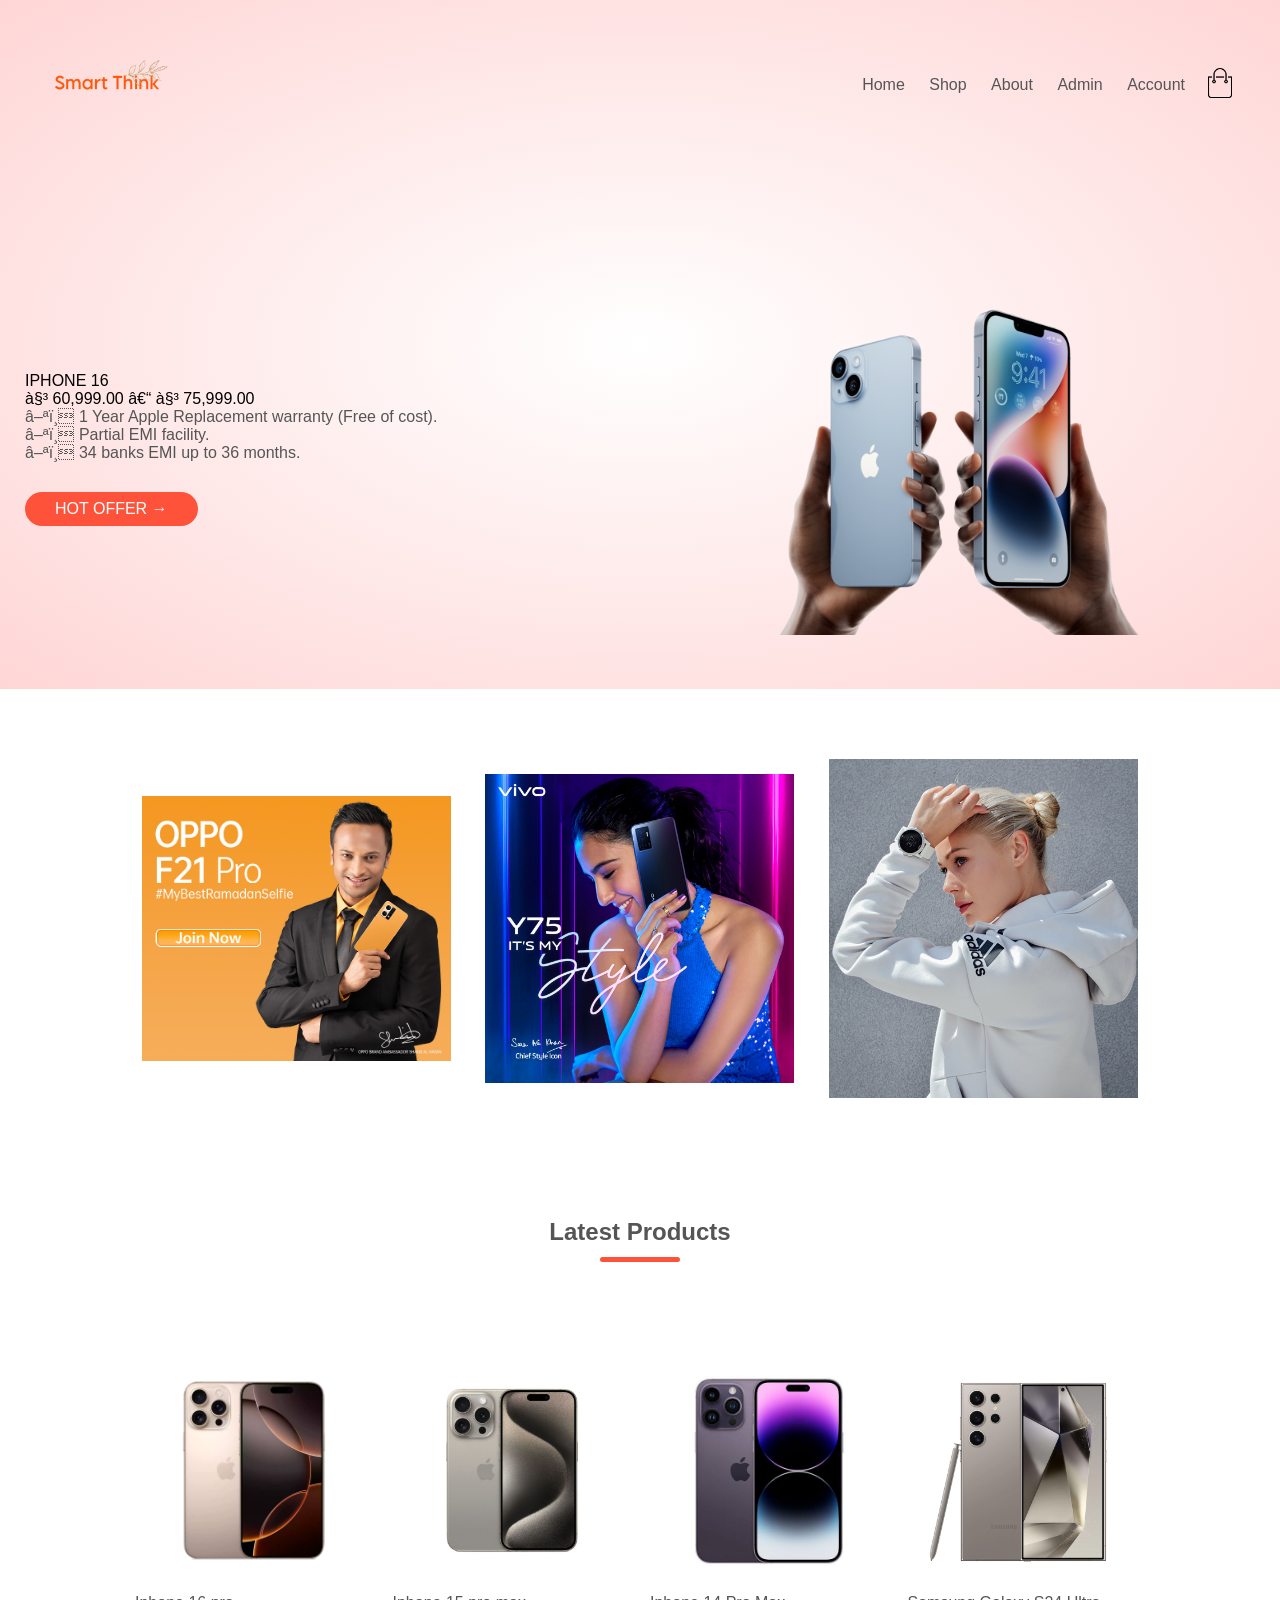
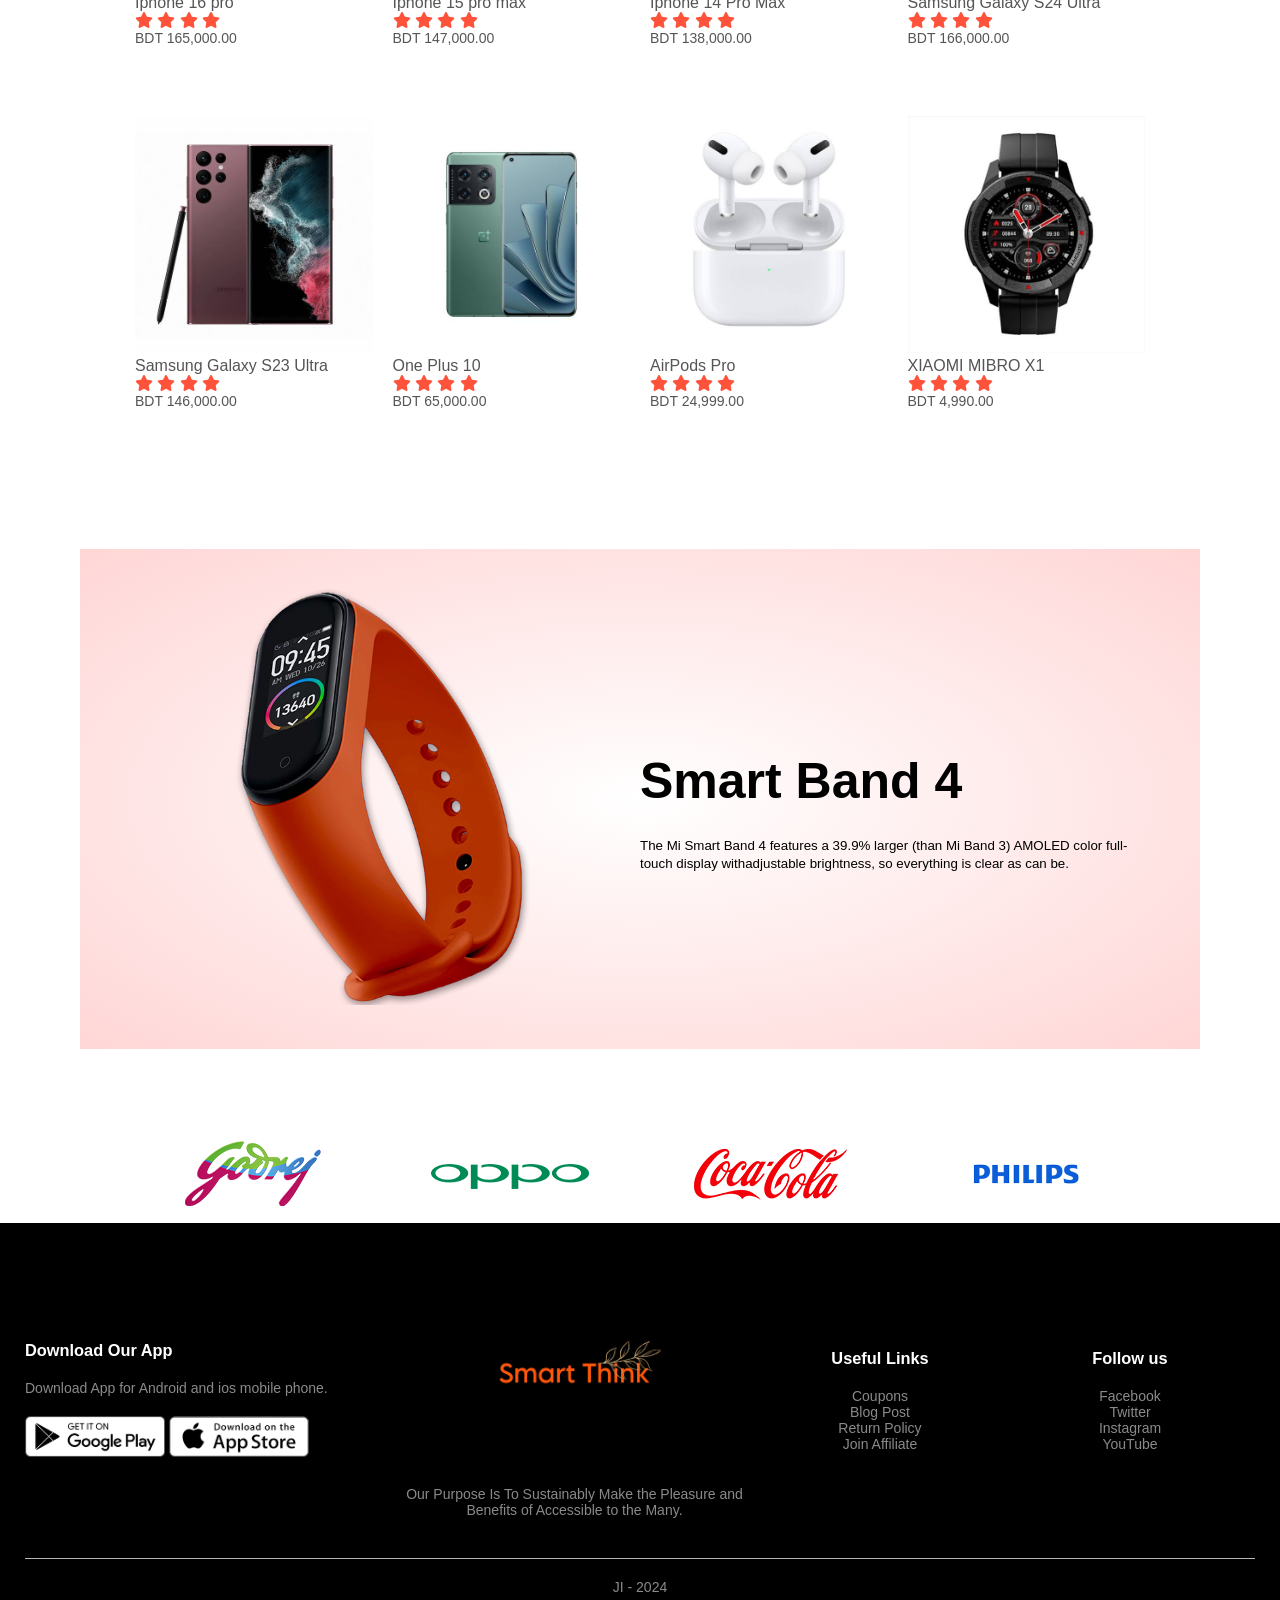
<file: index.html>
<!DOCTYPE html>
 <html lang="en">
 <head>

    <title>Smart Think</title>
    <meta name="viewport" content="with=device-width, initial-sscale=1.0">
        <link rel="stylesheet" type="text/css" href="style.css">
        <link rel="stylesheet" href="https://cdnjs.cloudflare.com/ajax/libs/font-awesome/6.6.0/css/all.min.css" integrity="sha512-Kc323vGBEqzTmouAECnVceyQqyqdsSiqLQISBL29aUW4U/M7pSPA/gEUZQqv1cwx4OnYxTxve5UMg5GT6L4JJg==" crossorigin="anonymous" referrerpolicy="no-referrer" />
 </head>
 <body>
     
   <div class="header"> 
   <div class="container">
     <div class="navbar">
      <div class="logo">
          <a href="index.html"><img src="images/logo00.png" width="125px"></a>
        </div>
        <nav>
            <ul id="MenuItems">
                <li><a href="index.html">Home</a></li>
                <li><a href="#">Shop</a></li>
                <li><a href="#">About</a></li>
                <li><a href="admin.html">Admin</a></li>
                <li><a href="http://localhost/login-register/login.php">Account</a></li>
            </ul>
        </nav>
        <a href="#"><img src="images/cart.png" width="30px" height="30px"></a>
        <img src="images/menu.png" class="menu-icon"            onclick="menutoggle()">
    </div>
    <div class="row">
        <div class="col-2">
            <hl>IPHONE 16<br>৳ 60,999.00 – ৳ 75,999.00</h1i>
            <p>▪️ 1 Year Apple Replacement warranty (Free of cost).<br>▪️ Partial EMI facility.<br>▪️ 34 banks EMI up to 36 months.</p>
            <a href=""_ class="btn">HOT OFFER &#8594; </a>
        </div>
        <div class="col-2">
            <img src="images/image02.png">
        </div>
    </div>
   </div>
  </div>

<!--------- featured categories --------->
    <div class="categories">
        <div class="small-container">
            <div class="row">
             <div class="col-3">
              <img src="images/category-1.jpg">
          </div>
          <div class="col-3">
              <img src="images/category-2.jpg">
          </div>
          <div class="col-3">
              <img src="images/category-3.jpg">
          </div>
        </div>
      </div>

    </div>
<!-------- featured products -----—---->
    <div class="small-container">
        <h2 class="title"> Latest Products</h2>
        <div class="row">
            <div class="col-4">
                <img src="images/pr-16pr.jpeg">
                <h4>Iphone 16 pro</h4>
                <div class="rating">
                    <i class="fa fa-star"></i>
                    <i class="fa fa-star"></i>
                    <i class="fa fa-star"></i>
                    <i class="fa fa-star"></i>
                    <i class="fa fa-star-o"></i>
                </div>
                <p>BDT 165,000.00</p>
            </div>
            <div class="col-4">
                <img src="images/iPhone-15-Plus-(2)-(6)-5363.jpg">
                <h4>Iphone 15 pro max</h4>
                <div class="rating">
                    <i class="fa fa-star"></i>
                    <i class="fa fa-star"></i>
                    <i class="fa fa-star"></i>
                    <i class="fa fa-star"></i>
                    <i class="fa fa-star-o"></i>
                </div>
                <p>BDT 147,000.00</p>
            </div>
            <div class="col-4">
                <a href="product-details.html"><img src="images/product-1.jpeg"></a>
                <a href="product-details.html"><h4>Iphone 14 Pro Max</h4></a>
                <div class="rating">
                    <i class="fa fa-star"></i>
                    <i class="fa fa-star"></i>
                    <i class="fa fa-star"></i>
                    <i class="fa fa-star"></i>
                    <i class="fa fa-star-half-o"></i>
                </div>
                <p>BDT 138,000.00</p>
            </div>
            <div class="col-4">
                <img src="images/pr-s1pr.jpeg">
                <h4>Samsung Galaxy S24 Ultra</h4>
                <div class="rating">
                    <i class="fa fa-star"></i>
                    <i class="fa fa-star"></i>
                    <i class="fa fa-star"></i>
                    <i class="fa fa-star"></i>
                    <i class="fa fa-star-half-o"></i>
                </div>
                <p>BDT 166,000.00</p>
            </div>
            <div class="col-4">
                <img src="images/product-11.jpeg">
                <h4>Samsung Galaxy S23 Ultra</h4>
                <div class="rating">
                    <i class="fa fa-star"></i>
                    <i class="fa fa-star"></i>
                    <i class="fa fa-star"></i>
                    <i class="fa fa-star"></i>
                    <i class="fa fa-star-half-o"></i>
                </div>
                <p>BDT 146,000.00</p>
            </div>
            <div class="col-4">
                <img src="images/product-4.jpeg">
                <h4>One Plus 10</h4>
                <div class="rating">
                    <i class="fa fa-star"></i>
                    <i class="fa fa-star"></i>
                    <i class="fa fa-star"></i>
                    <i class="fa fa-star"></i>
                    <i class="fa fa-star-o"></i>
                </div>
                <p>BDT 65,000.00</p>
            </div>
            <div class="col-4">
                <img src="images/product-5.jpeg">
                <h4>AirPods Pro</h4>
                <div class="rating">
                    <i class="fa fa-star"></i>
                    <i class="fa fa-star"></i>
                    <i class="fa fa-star"></i>
                    <i class="fa fa-star"></i>
                    <i class="fa fa-star-half-o"></i>
                </div>
                <p>BDT 24,999.00</p>
            </div>
            <div class="col-4">
                <img src="images/product-6.jpeg">
                <h4>XIAOMI MIBRO X1</h4>
                <div class="rating">
                    <i class="fa fa-star"></i>
                    <i class="fa fa-star"></i>
                    <i class="fa fa-star"></i>
                    <i class="fa fa-star"></i>
                    <i class="fa fa-star-half-o"></i>
                </div>
                <p>BDT 4,990.00</p>
            </div>
        </div>
    </div>


    <div class="offer">
        <div class="small-container">
            <div class="row">
                <div class="col-2">
                    <img src="images/exclusive.png" class="offer-img">
                </div>
                <div class="col-2">
                    <h1>Smart Band 4</h1>
                    <small>The Mi Smart Band 4 features a 39.9% larger (than Mi Band 3) AMOLED color full-touch display withadjustable brightness, so everything is clear as can be.</small>
                </div>
            </div>
        </div>
    </div>

<!------------ brands ----------->
    <divi class="brands">
        <div class="small-container">
            <div class="row">
                <div class="col-5">
                    <img src="images/logo-godrej.png">
                </div>
                <div class="col-5">
                    <img src="images/logo-oppo.png">
                </div>
                <div class="col-5">
                    <img src="images/logo-coca-cola.png">
                </div>
                <div class="col-5">
                    <img src="images/logo-philips.png">
                </div>
            </div>
        </div>
    </divi>

<!-- js -->
<script src="script.js"></script>

<!-- Footer -->
    <div class="footer">
      <div class="container"> 
        <div class="row">
        <div class="footer-col-1">
           <h3>Download Our App</h3>
           <p>Download App for Android and ios mobile phone.</p>
           <div class="app-logo">
               <img src="images/play-store.png">
               <img src="images/app-store.png">
           </div>
        </div>
        <div class="footer-col-2">
            <img src="images/logo00.png">
            <p>Our Purpose Is To Sustainably Make the Pleasure and Benefits of  Accessible to the Many. </p>
        </div>
        <div class="footer-col-3">
             <h3>Useful Links</h3>
             <ul>
                 <li>Coupons</li>
                 <li>Blog Post</li>
                 <li>Return Policy</li>
                 <li>Join Affiliate</li>
              </ul>
        </div>
        <div class="footer-col-4">
        <h3>Follow us</h3>
        <ul>
           <li>Facebook</li>
           <li>Twitter</li>
           <li>Instagram</li>
           <li>YouTube</li>
         </ul>
       </div>
     </div>
     <hr>
     <p class="copyright">JI - 2024 </p>
    </div>
  </div>

  </body>
</html>
</file>
<file: style.css>
*{
      margin: 0;
      padding:  0;
      box-sizing: border-box;
}

body{
    font-family: 'Poppins', sans-serif;
}

 .navbar {
      display: flex;
      align-items: center;
      padding: 20px;
}
nav{
       flex: 1;
      text-align: right;
}
nav ul{
      display: inline-block;
      list-style-type: none;
}
nav ul li{
    display: inline-block;
    margin-right: 20px;
}
a{
    text-decoration: none;
     color: #555;
}
p{
    color: #555;
}
.container{
    max-width: 1300px;
    margin: auto;
    padding-left: 25px;
    padding-right: 25px;
}
.row{
    display: flex;
    align-items: center;
    flex-wrap: wrap;
    justify-content: space-around;
}
.col-2{
    flex-basis: 50%;
    min-width: 300px;
}
.col-2 img{
    max-width: 100%;
    padding: 50px 0;
}
.col-2 h1{
    font-size: 50px;
    line-height: 60px;
    margin: 25px 0;
}

.btn{
    display: inline-block;
    background: #ff523b;
    color: #fff;
    padding: 8px 30px;
    margin: 30px 0;
    border-radius: 30px;
    transition: background 0.5s;
}

.btn:hover{
    background: #563434;
}

.header{
    background: radial-gradient(#fff,#ffd6d6);
}
.header .row{
    margin-top: 70px;
}
.categories{
    margin: 70px 0;
}
.col-3{
    flex-basis: 30%;
    min-width: 250px;
    margin-bottom: 30px;
}
.col-3 img{
    width: 100%;
}
.small-container{
    max-width: 1080px;
    margin: auto;
    padding-left: 25px;
    padding-right: 25px;
}
.col-4{
    flex-basis: 25%;
    padding: 10px;
    min-width: 200px;
    margin-bottom: 50px;
    transition: transform 0.3s;
}
.col-4 img{
    width: 100%;
}

.title{
    text-align: center;
    margin: 0 auto 80px;
    position: relative;
    line-height: 60px;
    color: #555;
}
.title::after{
    content: '';
    background: #ff523b;
    width: 80px;
    height: 5px;
    border-radius: 5px;
    position: absolute;
    bottom: 0;
    left: 50%;
    transform: translateX(-50%);
}

h4{
    color: #555;
    font-weight: normal;
}
.col-4 p{
    font-size: 14px;
}
.rating .fa{
    color: #ff523b;
}

.col-4:hover{
    transform: translateY(-5px);
}

.offer{
    background: radial-gradient(#fff,#ffd6d6);
    margin: 80px;
    padding: 20px 0;
}
.col-2 .offer-img{
    padding: 20px;
}

.menu-icon{
    width: 28px;
    margin: 20px;
    display: none;
}
/*--------- media query for menu --------*/

@media only screen and (max-width: 800px){

    nav ul{
        position: absolute;
        top: 150px;
        left: 0;
        background: #333;
        width: 100%;
        overflow: hidden;
        transition: max-height 0.5s; 
    }   
    nav ul li{
        display: block;
        margin-right: 50px;
        margin-top: 10px;
        margin-bottom: 10px;
    }
    nav ul li a{
        color: #fff;
    }
    .menu-icon{
        display: block;
        cursor: pointer;
    }
}


/*---------- footer ----------*/
.footer{
    background: #000;
    color: #8a8a8a;
    font-size: 14px;
    padding: 60px 0 20px;
}
.footer p{
    color: #8a8a8a;
}
.footer h3{
    color: #fff;
    margin-bottom: 20px;
}
.footer-col-1, .footer-col-2, .footer-col-3, .footer-col-4{
    min-width: 250px;
    margin-bottom: 20px;
}
.footer-col-1{
    flex-basis: 30%;
}
.footer-col-2{
    flex: 1;
    text-align: center;
}
.footer-col-2 img{
    width: 180px;
    margin-bottom: 20px;
}
.footer-col-3, .footer-col-4{
    flex-basis: 12%;
    text-align: center;
}
ul{
    list-style-type: none;
}
.app-logo{
    margin-top: 20px;
}
.app-logo img{
    width: 140px;
}
.footer hr{
    border: none;
    background: #b5b5b5;
    height: 1px;
    margin: 20px 0;
}
.copyright{
    text-align: center;
}

/*------------- Account Page ----------*/

@media only screen and (max-width: 600px){
    .row{
        text-align: center;
    }
    .col-2, .col-3, .col-4{
        flex-basis: 100%;
    }
}

.account-page{
    padding: 50px 0;
    background: radial-gradient(#fff,#ffd6d6);
    background-position: 0;
}
.form-container{
    background: #fff;
    width: 300px;
    height: 400px;
    position: relative;
    text-align: center;
    padding: 20px 0;
    margin: auto;
    box-shadow: 0 0 20px 0px rgba(0,0,0,0.1);
    overflow: hidden;
}

.form-container span{
    font-weight: bold;
    padding: 0 10px;
    color: #555;
    cursor: pointer;
    width: 100px;
    display: inline-block;
}
.form-btn{
    display: inline-block;
}
.form-container form{
    max-width: 300px;
    padding: 0 20px;
    position: absolute;
    top: 130px;
    transition: transform 1s; 
}
form input{
    width: 100%;
    height: 30px;
    margin: 10px 0;
    padding: 0 10px;
    border: 1px solid #ccc;
}
form .btn{
    width: 100%;
    border: none;
    cursor: pointer;
    margin: 10px 0;
}
form .btn:focus{
    outline: none;
}
#LoginForm{
    left: -300px;
}
#RegForm{
    left: 0;
}
form a{
    font-size: 20px;
}
#Indicator{
    width: 100px;
    border: none;
    background: #ff523b;
    height: 3px;
    margin-top: 8px;
    transform: translateX(100px);
    transition: transform 1s; 
}
</file>
